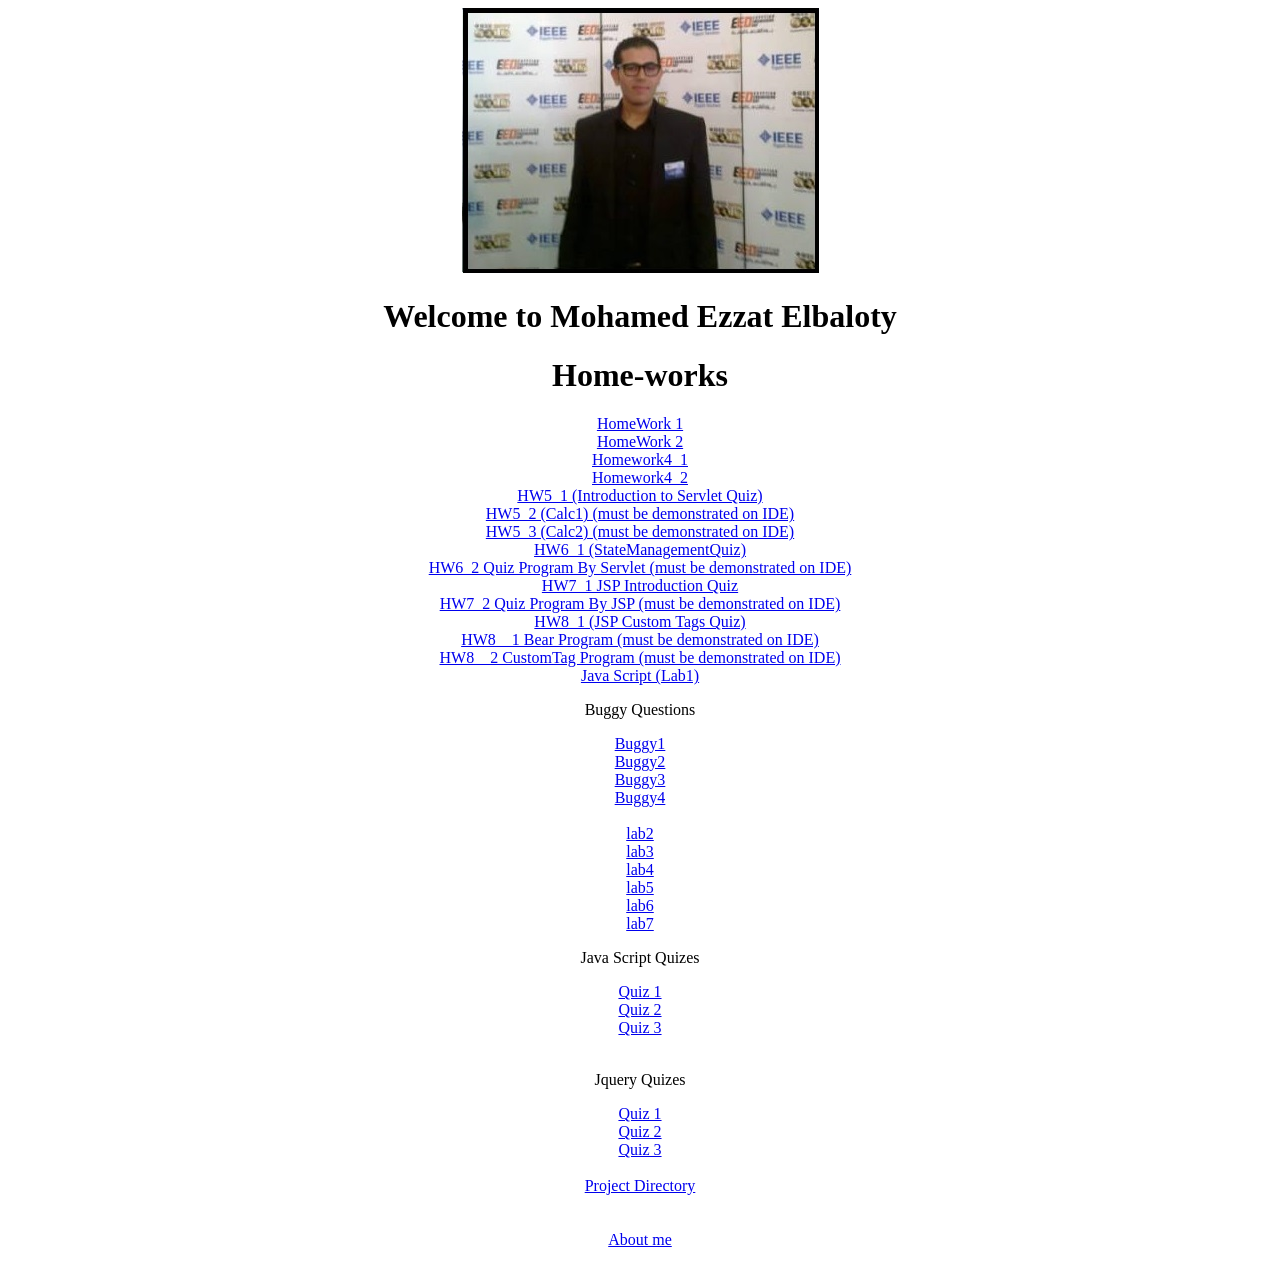
<file: index.html>
<!DOCTYPE html>
<!--
To change this license header, choose License Headers in Project Properties.
To change this template file, choose Tools | Templates
and open the template in the editor.
-->
<html>
   <head>
		<title> Welcome Mohamed Ezzat Elbaloty </title>
		<style>
			body {
				text-align: center;
			}
                        li{list-style: none;}
                       
                        ul{padding-left: 0px}
		</style>
    </head>
    <body>
        <div class="logo">
            <img src="MUM_Logo.jpg"  alt="MUM logo"/></div>
		<h1>Welcome to Mohamed Ezzat Elbaloty</h1>
        <div><h1>Home-works</h1></div>
        <ul>
            
            <li><a href="Hw1_Pie_Recipe_page/hw1.html">HomeWork 1</a></li>
            <li><a href="Hw1_Pie_Recipe_page/hw2/index.html">HomeWork 2</a></li>
            <li><a href="Hw1_Pie_Recipe_page/hw4/index.html">Homework4_1</a></li>
            <li><a href="Hw1_Pie_Recipe_page/hw4_2/index.html">Homework4_2</a></li>
            <li><a href="Hw1_Pie_Recipe_page/hw5/servlet-quiz.html">HW5_1 (Introduction to Servlet Quiz)</a></li>
            <li><a href="Hw1_Pie_Recipe_page/hw5_2/calc1.rar">HW5_2 (Calc1) (must be demonstrated on IDE)</a></li>
            <li><a href="Hw1_Pie_Recipe_page/hw5_3/calc2.rar">HW5_3 (Calc2) (must be demonstrated on IDE)</a></li>
            <li><a href="Hw1_Pie_Recipe_page/hw6/StateManagementQuiz.pdf">HW6_1 (StateManagementQuiz) </a></li>
            <li><a href="Hw1_Pie_Recipe_page/hw6/quiz.rar">HW6_2 Quiz Program By Servlet (must be demonstrated on IDE) </a></li>
    	   <li><a href="Hw1_Pie_Recipe_page/hw7/QuizAnswers.html">HW7_1 JSP Introduction Quiz </a></li>
            <li><a href="Hw1_Pie_Recipe_page/hww7/quiz.rar"> HW7_2 Quiz Program By JSP (must be demonstrated on IDE) </a></li>
            <li><a href="Hw1_Pie_Recipe_page/hw8/quiz_questions/index.html">HW8_1 (JSP Custom Tags Quiz) </a></li>
            <li><a href="Hw1_Pie_Recipe_page/hw8/quiz_questions/BearA.rar"> HW8__1 Bear Program (must be demonstrated on IDE) </a></li>
	   <li><a href="Hw1_Pie_Recipe_page/hw8/quiz_questions/BearB.rar"> HW8__2 CustomTag Program (must be demonstrated on IDE) </a></li>
           <li><a href="Hw1_Pie_Recipe_page/java_script/lab1/index.html"> Java Script (Lab1) </a></li>
		<p> Buggy Questions</p>
	    <li><a href="Hw1_Pie_Recipe_page/buggy_questions/buggy1/WebContent/index.html"> Buggy1 </a></li>
	<li><a href="Hw1_Pie_Recipe_page/buggy_questions/buggy2/WebContent/index.html"> Buggy2 </a></li>
		<li><a href="Hw1_Pie_Recipe_page/buggy_questions/buggy3/WebContent/index.html"> Buggy3 </a></li>
		<li><a href="Hw1_Pie_Recipe_page/buggy_questions/buggy4/WebContent/index.html"> Buggy4 </a></li><br>
		<li><a href="Hw1_Pie_Recipe_page/java_script_labs/02/decoratemytext.html"> lab2</a></li>
		<li><a href="Hw1_Pie_Recipe_page/java_script_labs/03/ascii.html"> lab3</a></li>
		<li><a href="Hw1_Pie_Recipe_page/java_script_labs/04/module_colsure.html"> lab4</a></li>
		<li><a href="Hw1_Pie_Recipe_page/java_script_labs/05/lab13Trials.html"> lab5</a></li>
		<li><a href="Hw1_Pie_Recipe_page/java_script_labs/06/maze.html"> lab6</a></li>
		<li><a href="Hw1_Pie_Recipe_page/java_script_labs/07/fifteen.html"> lab7</a></li>

		
		<p> Java Script Quizes</p>
		<li><a href="Hw1_Pie_Recipe_page/java_script_Quizes/01/index.html"> Quiz 1 </a></li>
		<li><a href="Hw1_Pie_Recipe_page/java_script_Quizes/02/index.html"> Quiz 2 </a></li>
		<li><a href="Hw1_Pie_Recipe_page/java_script_Quizes/03/index.html"> Quiz 3 </a></li> <br>
		
		<p> Jquery Quizes</p>
		
		<li><a href="Hw1_Pie_Recipe_page/jquery/jqueryQuiz.html"> Quiz 1 </a></li>
		<li><a href="Hw1_Pie_Recipe_page/jquery/jqueryQuiz2.html"> Quiz 2 </a></li>
		<li><a href="Hw1_Pie_Recipe_page/jquery/jqueryQuiz3.html"> Quiz 3 </a></li> <br>
		<li><a href="https://github.com/melbaloty/WAP/tree/master/Hw1_Pie_Recipe_page/wapproject"> Project Directory </a></li> <br>
		
		
		<br><li><a href="Lab1/aboutme.html">About me</a></li>
            
        </ul>
    </body>
</html>
</file>
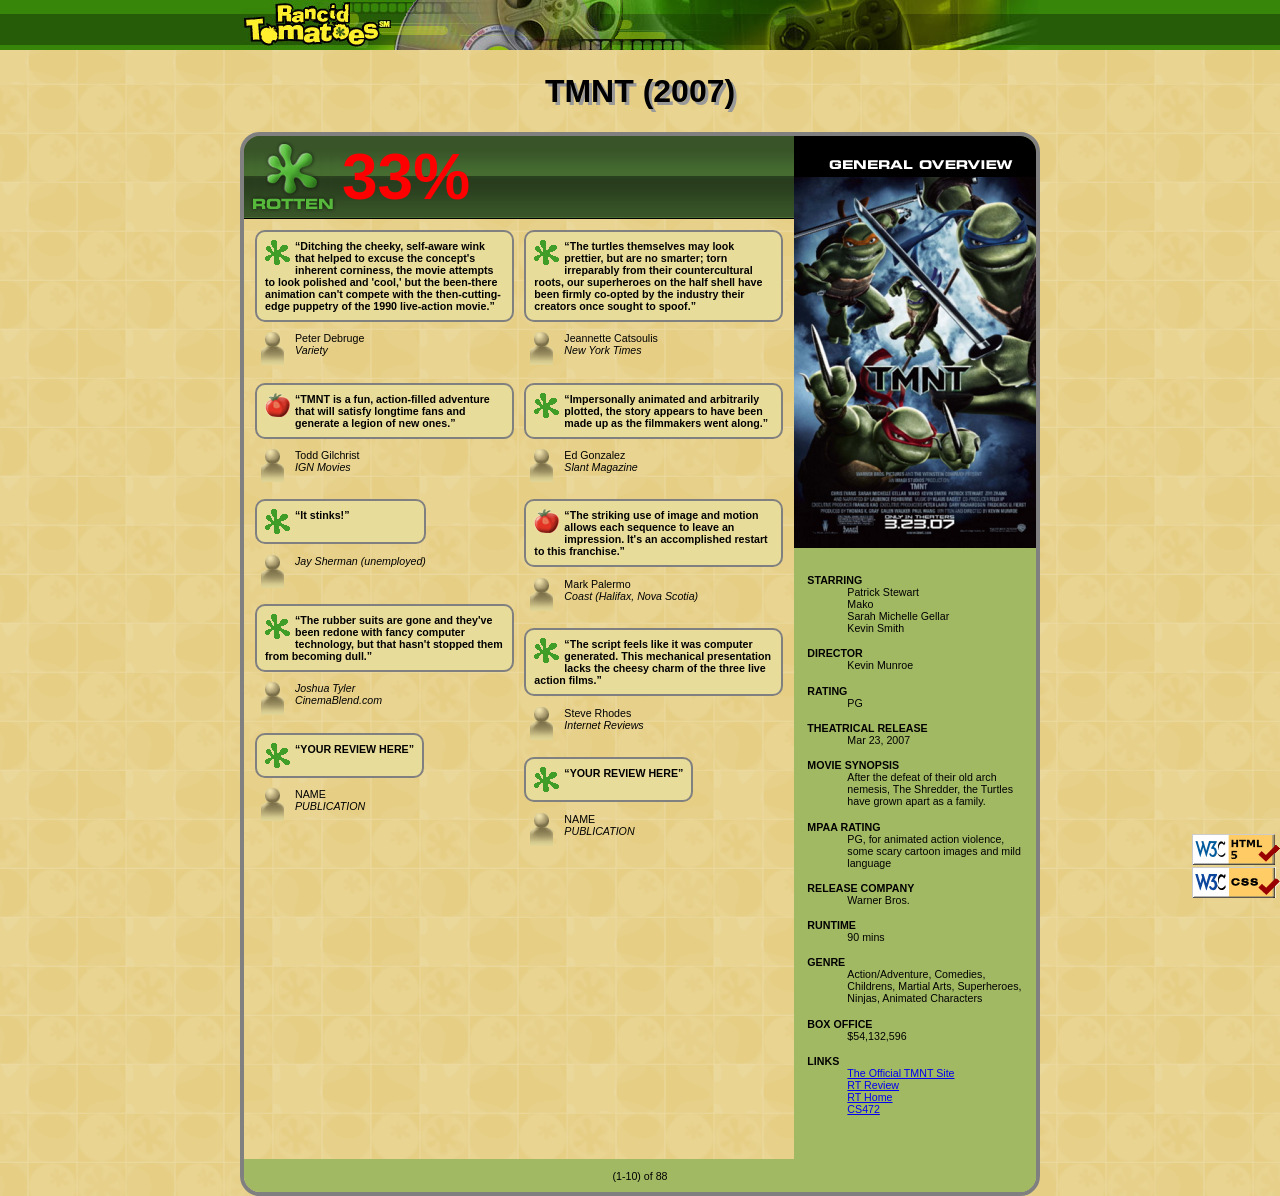
<file: Hw1_Pie_Recipe_page/hw2/index.html>
<!DOCTYPE html>
<html lang="en">
<head>
  <title>TMNT - Rancid Tomatoes</title>

  <meta charset="utf-8" />
  <link rel="icon"
          type="image/png"
          href="assets/rotten.gif">
		<link href="assets/movie.css" type="text/css" rel="stylesheet">
</head>

<body>
  <div class="header">
   <img src="assets/banner.png" alt="Rancid Tomatoes" />
</div>

<h1>TMNT (2007)</h1>
<div class="layout">
    <div class="left-column">
        <div class="review-title">
            <img src="assets/rottenbig.png" alt="Rotten" />
            <span>33%</span>
        </div>
        <div class="review-content">
            <div class="review">
                <p class="quote">
                    <img src="assets/rotten.gif" alt="Rotten" />
                    <q>Ditching the cheeky, self-aware wink that helped to excuse the concept's inherent corniness, the movie attempts to look polished and 'cool,' but the been-there animation can't compete with the then-cutting-edge puppetry of the 1990 live-action movie.</q>
                </p>
                <p>
                    <img src="assets/critic.gif" alt="Critic" />
                    <span class="name">Peter Debruge</span><br />
                    Variety
                </p>
            </div>

            <div class="review">
                <p class="quote">
                    <img src="assets/fresh.gif" alt="Fresh" />
                    <q>TMNT is a fun, action-filled adventure that will satisfy longtime fans and generate a legion of new ones.</q>
                </p>
                <p>
                    <img src="assets/critic.gif" alt="Critic" />
                    <span class="name">Todd Gilchrist</span> <br />
                    IGN Movies
                </p>
            </div>

            <div class="review">
                <p class="quote">
                    <img src="assets/rotten.gif" alt="Rotten" />
                    <q>It stinks!</q>
                </p>
                <p>
                    <img src="assets/critic.gif" alt="Critic" />
                    Jay Sherman (unemployed)
                </p>
            </div>

            <div class="review">
                <p class="quote">
                    <img src="assets/rotten.gif" alt="Rotten" />
                    <q>The rubber suits are gone and they've been redone with fancy computer technology, but that hasn't stopped them from becoming dull.</q>
                </p>
                <p>
                    <img src="assets/critic.gif" alt="Critic" />
                    Joshua Tyler <br />
                    CinemaBlend.com
                </p>
            </div>

            <div class="review">
                <p class="quote">
                    <img src="assets/rotten.gif" alt="Rotten" />
                    <q>YOUR REVIEW HERE</q>
                </p>
                <p>
                    <img src="assets/critic.gif" alt="Critic" />
                    <span class="name">NAME</span> <br />
                    PUBLICATION
                </p>
            </div>
            <div class="review">
                <p class="quote">
                    <img src="assets/rotten.gif" alt="Rotten" />
                    <q>The turtles themselves may look prettier, but are no smarter; torn irreparably from their countercultural roots, our superheroes on the half shell have been firmly co-opted by the industry their creators once sought to spoof.</q>
                </p>
                <p>
                    <img src="assets/critic.gif" alt="Critic" />
                    <span class="name">Jeannette Catsoulis</span> <br />
                    New York Times
                </p>
            </div>

            <div class="review">
                <p class="quote">
                    <img src="assets/rotten.gif" alt="Rotten" />
                    <q>Impersonally animated and arbitrarily plotted, the story appears to have been made up as the filmmakers went along.</q>
                </p>
                <p>
                    <img src="assets/critic.gif" alt="Critic" />
                    <span class="name">Ed Gonzalez</span> <br />
                    Slant Magazine
                </p>
            </div>

            <div class="review">
                <p class="quote">
                    <img src="assets/fresh.gif" alt="Fresh" />
                    <q>The striking use of image and motion allows each sequence to leave an impression. It's an accomplished restart to this franchise.</q>
                </p>
                <p>
                    <img src="assets/critic.gif" alt="Critic" />
                    <span class="name">Mark Palermo</span> <br />
                    Coast (Halifax, Nova Scotia)
                </p>
            </div>

            <div class="review">
                <p class="quote">
                    <img src="assets/rotten.gif" alt="Rotten" />
                    <q>The script feels like it was computer generated. This mechanical presentation lacks the cheesy charm of the three live action films.</q>
                </p>
                <p>
                    <img src="assets/critic.gif" alt="Critic" />
                    <span class="name">Steve Rhodes</span> <br />
                    Internet Reviews
                </p>
            </div>

            <div class="review">
                <p class="quote">
                    <img src="assets/rotten.gif" alt="Rotten" />
                    <q>YOUR REVIEW HERE</q>
                </p>
                <p>
                    <img src="assets/critic.gif" alt="Critic" />
                    <span class="name">NAME</span> <br />
                    PUBLICATION
                </p>
            </div>
        </div>
        <div class="pagination">
            <p>(1-10) of 88</p>
        </div>
        <div class="validator">
            <a href="http://validator.w3.org/check/referer"><img src="assets/w3c-html.png" alt="Valid HTML5" /></a> <br />
            <a href="http://jigsaw.w3.org/css-validator/check/referer"><img src="assets/w3c-css.png" alt="Valid CSS" /></a>
        </div>
    </div>

    <div class="right-column">
        <div class="poster">
            <img src="assets/overview.png" alt="general overview" />
        </div>

        <dl class="details">
            <dt>STARRING</dt>
            <dd>Patrick Stewart <br /> Mako <br /> Sarah Michelle Gellar <br /> Kevin Smith</dd>

            <dt>DIRECTOR</dt>
            <dd>Kevin Munroe</dd>

            <dt>RATING</dt>
            <dd>PG</dd>

            <dt>THEATRICAL RELEASE</dt>
            <dd>Mar 23, 2007</dd>

            <dt>MOVIE SYNOPSIS</dt>
            <dd>After the defeat of their old arch nemesis, The Shredder, the Turtles have grown apart as a family.</dd>

            <dt>MPAA RATING</dt>
            <dd>PG, for animated action violence, some scary cartoon images and mild language</dd>

            <dt>RELEASE COMPANY</dt>
            <dd>Warner Bros.</dd>

            <dt>RUNTIME</dt>
            <dd>90 mins</dd>

            <dt>GENRE</dt>
            <dd>Action/Adventure, Comedies, Childrens, Martial Arts, Superheroes, Ninjas, Animated Characters</dd>

            <dt>BOX OFFICE</dt>
            <dd>$54,132,596</dd>

            <dt>LINKS</dt> 
            <dd>
                <ul>
                    <li><a href="http://www.ninjaturtles.com/">The Official TMNT Site</a></li>
                    <li><a href="http://www.rottentomatoes.com/m/teenage_mutant_ninja_turtles/">RT Review</a></li>
                    <li><a href="http://www.rottentomatoes.com/">RT Home</a></li>
                    <li><a href="http://mumstudents.org/cs472/">CS472</a></li>
                </ul>
            </dd>
        </dl>
    </div>
</div>
</body>
</html>
</file>
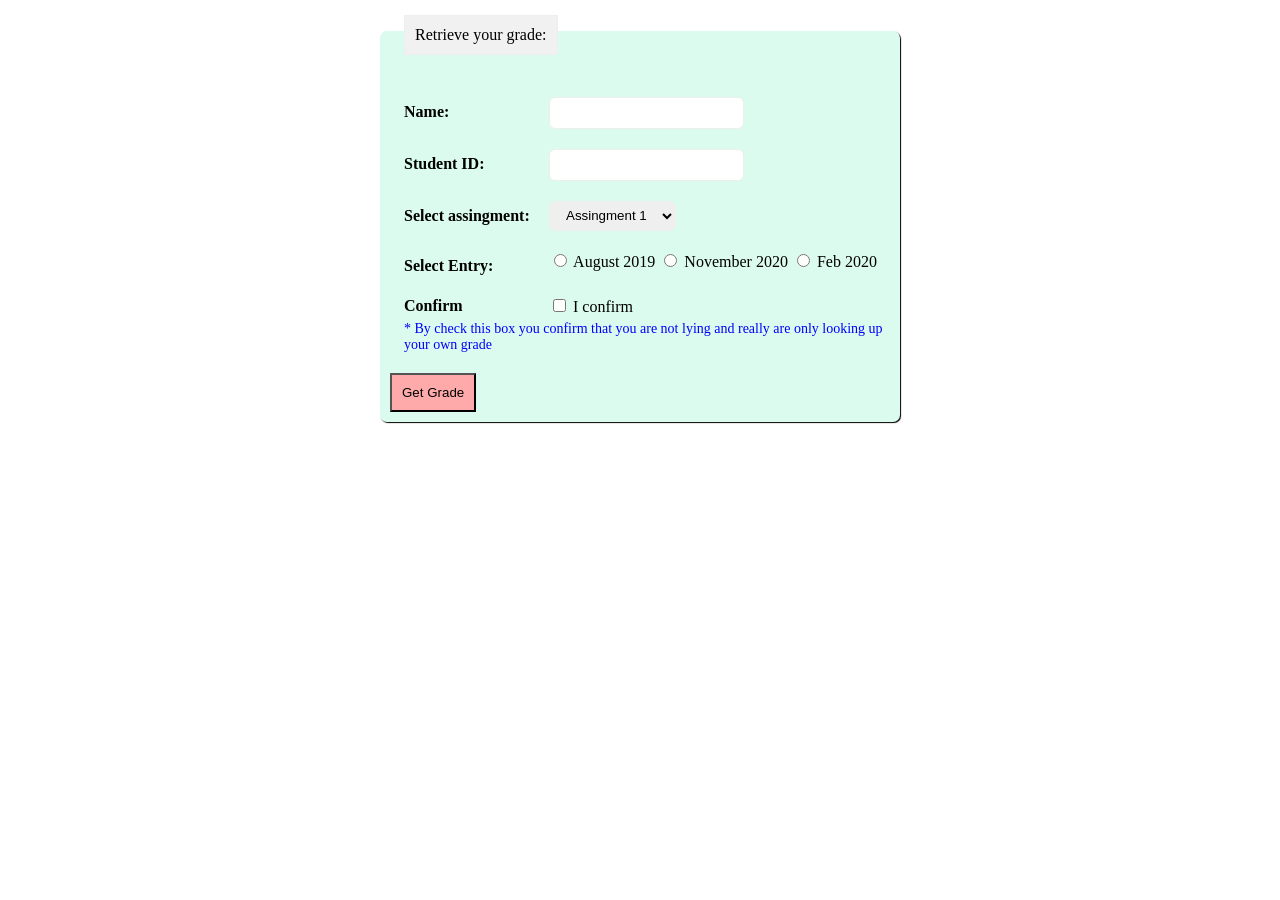
<file: Hw1_Pie_Recipe_page/hw4_2/index.html>
<!DOCTYPE html>
<html lang="en">

<head>
    <title>Retrieve Grade</title>
    <meta charset="utf-8" />
    <link href="assets/style.css" type="text/css" rel="stylesheet">
</head>

<body>
    <div class="form-contaienr">
        <form action="">
            <fieldset>
                <legend>Retrieve your grade:</legend>
                <div class="input-container">
                    <div class="input-label">
                        <label for="name">Name:</label>
                    </div>
                    <input type="text" name="studentame">
                </div>
                <div class="input-container">
                    <div class="input-label">
                        <label for="text">Student ID:</label>
                    </div>
                    <input type="text" name="StudentID">
                </div>
                <div class="input-container">
                    <div class="input-label">
                        <label for="">Select assingment:</label>
                    </div>
                    <select name="os" id="">
                        <option  value="Assingment1">Assingment 1</option>
                        <option value="Assingment2">Assingment 2</option>
                        <option value="Assingment3">Assingment 3</option>
                        <option value="Assingment4">Assingment 4</option>
                        <option value="Assingment5">Assingment 5</option>
                        <option value="Assingment6">Assingment 6</option>
                    </select>
                </div>
                <div class="input-container">
                    <div class="input-label">
                        <label for="">Select Entry:</label>
                    </div>
                    <label> <input type="radio" name="grade" value=""> August 2019 </label>
                    <label> <input type="radio" name="grade" value=""> November 2020 </label>
                    <label> <input type="radio" name="grade" value=""> Feb 2020 </label>
                </div>



                 <div class="input-container">
                    <div class="input-label">
                        <label for="">Confirm  </label>
                    </div>
                    <label style="position: relative; top: 5px;"> <input type="checkbox" name="confirm" value="True"> I confirm </label>
                    <p class="warning-message">* By check this box you confirm that you are not lying and really are only looking up your own grade</p>
                   
                </div>

            </fieldset>
            <button type="submit" class="button">Get Grade</button>
        </form>
    </div>
</body>

</html>
</file>
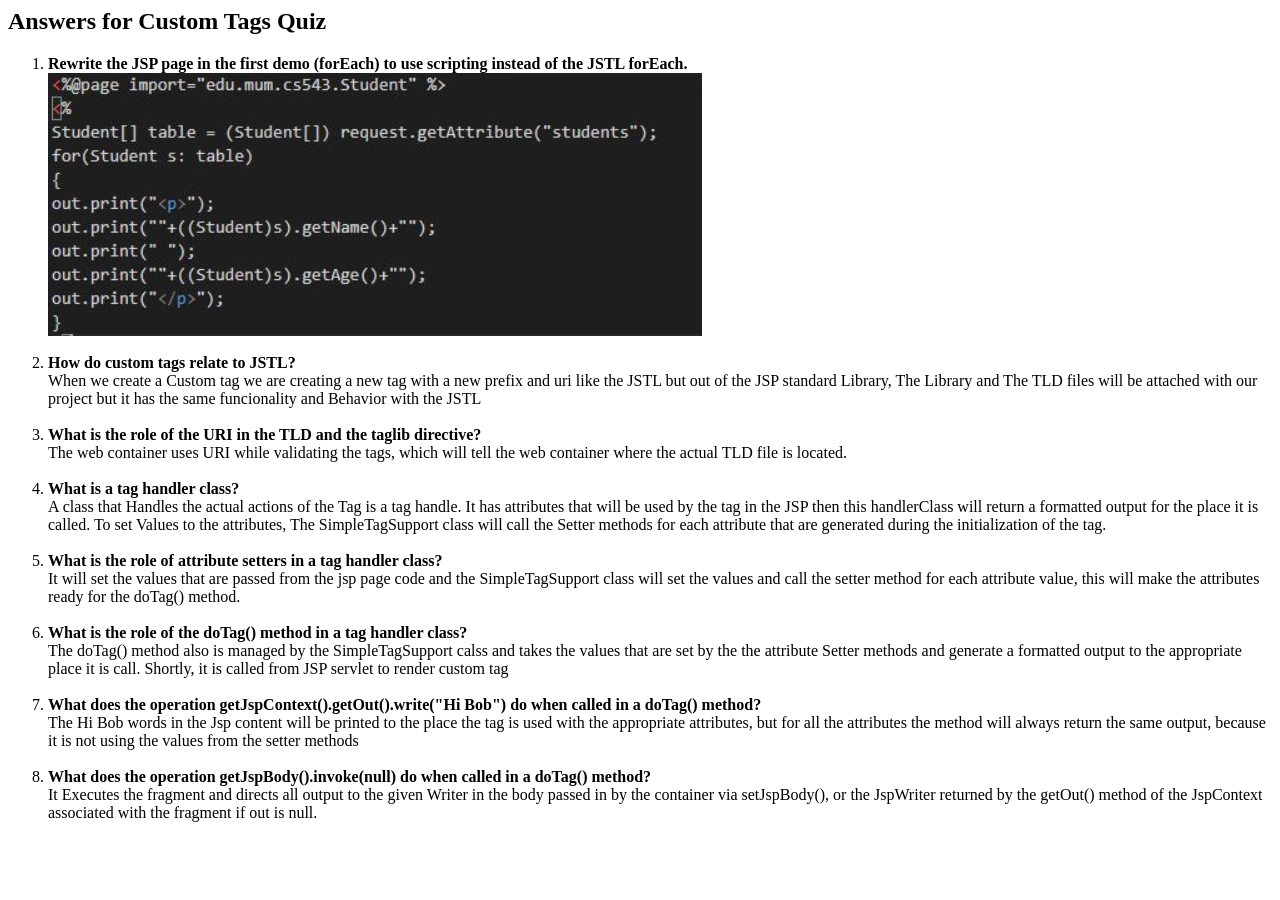
<file: Hw1_Pie_Recipe_page/hw8/quiz_questions/index.html>
<html>
<head lang="en-us">
    <title> JSP Custom Tags Quiz </title>
    <style>
        span {
            font-weight: bold;
        }
    </style>
</head>

<body>
<h2> Answers for Custom Tags Quiz</h2>
<ol>

    <li><span> Rewrite the JSP page in the first demo (forEach) to use scripting instead of the JSTL forEach. </span>
        <div>
            <img src="code.jpg" alt="code"/>
        </div>

    </li>
    <br>


    <li><span> How do custom tags relate to JSTL? </span>
        <div>
            When we create a Custom tag we are creating a new tag with a new prefix and uri like the JSTL but
            out of the JSP standard Library, The Library and The TLD files will be attached with our project but
            it has the same funcionality and Behavior with the JSTL
        </div>

    </li>
    <br>


    <li><span> What is the role of the URI in the TLD and the taglib directive? </span>
        <div>
            The web container uses URI while validating the tags, which will tell the web container where the
            actual TLD file is located.
        </div>

    </li>
    <br>


    <li><span> What is a tag handler class?  </span>
        <div>
            A class that Handles the actual actions of the Tag is a tag handle. It has attributes that will be used by
            the tag in the JSP then this handlerClass will return a formatted output for the place it is called. To
            set Values to the attributes, The SimpleTagSupport class will call the Setter methods for each
            attribute that are generated during the initialization of the tag.
        </div>

    </li>
    <br>


    <li><span> What is the role of attribute setters in a tag handler class?  </span>
        <div>
            It will set the values that are passed from the jsp page code and the SimpleTagSupport class will set
            the values and call the setter method for each attribute value, this will make the attributes ready for
            the doTag() method.
        </div>

    </li>
    <br>


    <li><span> What is the role of the doTag() method in a tag handler class? </span>
        <div>
            The doTag() method also is managed by the SimpleTagSupport calss and takes the values that are set
            by the the attribute Setter methods and generate a formatted output to the appropriate place it is
            call. Shortly, it is called from JSP servlet to render custom tag
        </div>

    </li>
    <br>


    <li>
        <span> What does the operation getJspContext().getOut().write("Hi Bob") do when called in a doTag() method?   </span>
        <div>
            The Hi Bob words in the Jsp content will be printed to the place the tag is used with the appropriate
            attributes, but for all the attributes the method will always return the same output, because it is not
            using the values from the setter methods
        </div>

    </li>
    <br>


    <li><span> What does the operation getJspBody().invoke(null) do when called in a doTag() method?  </span>
        <div>
            It Executes the fragment and directs all output to the given Writer in the body passed in by the
            container via setJspBody(), or the JspWriter returned by the getOut() method of the JspContext
            associated with the fragment if out is null.
        </div>

    </li>
    <br>

</ol>


</body>

</html>
</file>
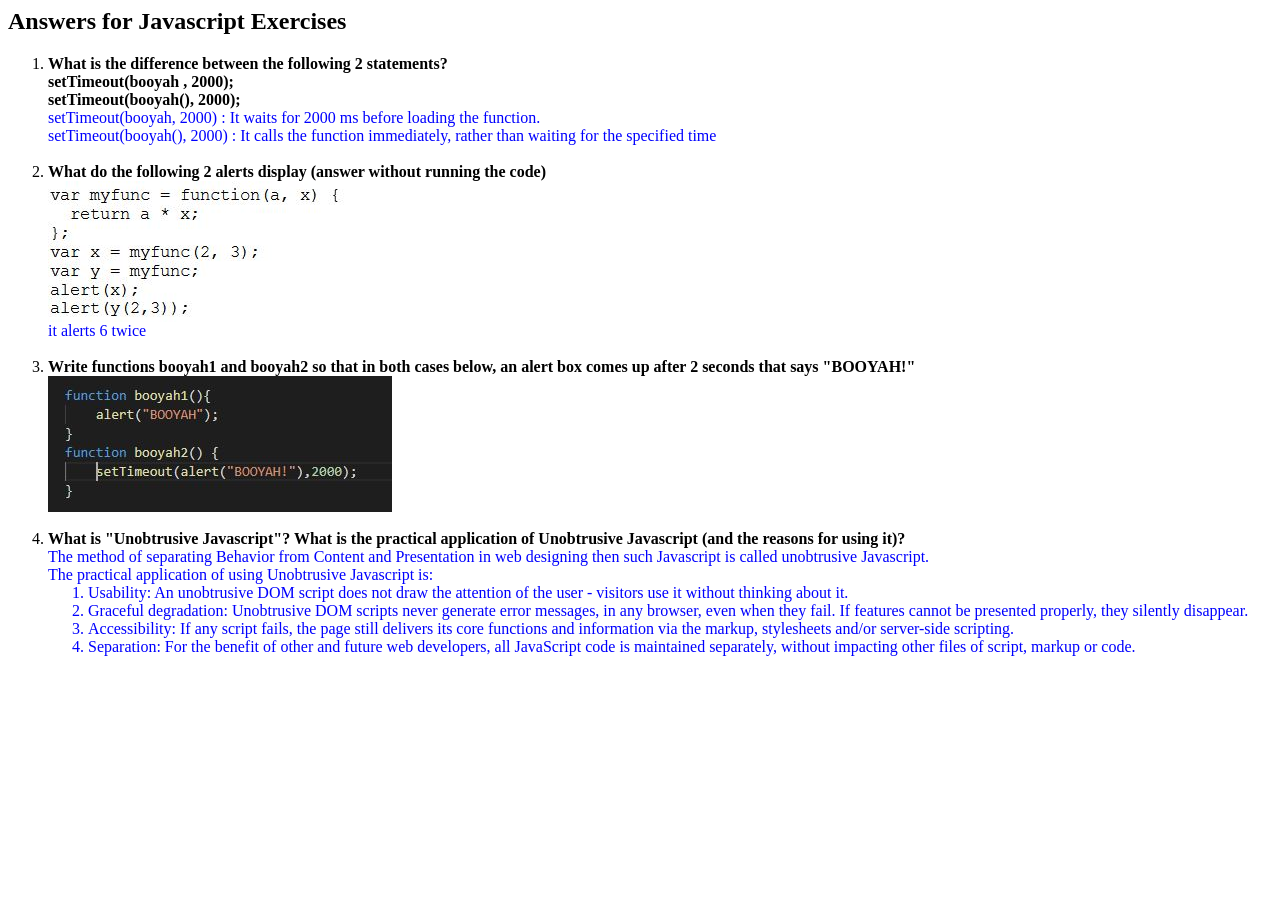
<file: Hw1_Pie_Recipe_page/java_script_Quizes/01/index.html>
<html class="gr__mumstudents_org">

<head>
    <meta http-equiv="Content-Type" content="text/html; charset=windows-1252">
    <title> Javascript Exercises </title>
    <style>
        span {
            font-weight: bold;
        }
        div{
            color: blue;
        }
    </style>
</head>

<body>
    <h2> Answers for Javascript Exercises</h2>
    <ol>

        <li> <span> 
                What is the difference between the following 2 statements?<br>
                setTimeout(booyah , 2000);<br>
                setTimeout(booyah(), 2000);<br>
             </span>
            <div>
                setTimeout(booyah, 2000) :  It waits for 2000 ms before loading the function.<br>
                setTimeout(booyah(), 2000) :  It calls the function immediately, rather than waiting for the specified time<br>
            </div>

        </li><br>


        <li> <span> 
            What do the following 2 alerts display (answer without running the code)<br>
            <img src="functionAlert.JPG" alt="functionAlertCode"/>
            </span>
            <div>
                it alerts 6 twice
            </div>

        </li> <br>


        <li> <span> Write functions booyah1 and booyah2 so that in both cases below, an alert box comes up after 2 seconds that 
                says "BOOYAH!"</span>
            <div>
                    <img src="twoFunctions.JPG" alt="twoFunctionsCode"/>
            </div>

        </li><br>


        <li> <span> What is "Unobtrusive Javascript"? What is the practical application of Unobtrusive Javascript (and the reasons 
                for using it)?  </span>
            <div>
                    The method of separating Behavior from Content and Presentation in web designing then
                    such Javascript is called unobtrusive Javascript.<br>
                    The practical application of using Unobtrusive Javascript is:<br>
                    <ol>
                        <li> Usability: An unobtrusive DOM script does not draw the attention of the user -
                            visitors use it without thinking about it.</li>
                        <li>Graceful degradation: Unobtrusive DOM scripts never generate error messages, in
                            any browser, even when they fail. If features cannot be presented properly, they
                            silently disappear.</li>
                        <li>Accessibility: If any script fails, the page still delivers its core functions and
                            information via the markup, stylesheets and/or server-side scripting.</li>
                        <li>
                            Separation: For the benefit of other and future web developers, all JavaScript code
                            is maintained separately, without impacting other files of script, markup or code.
                        </li>
                    </ol>
            </div>

        </li><br>        
    </ol>


</body>

</html>
</file>
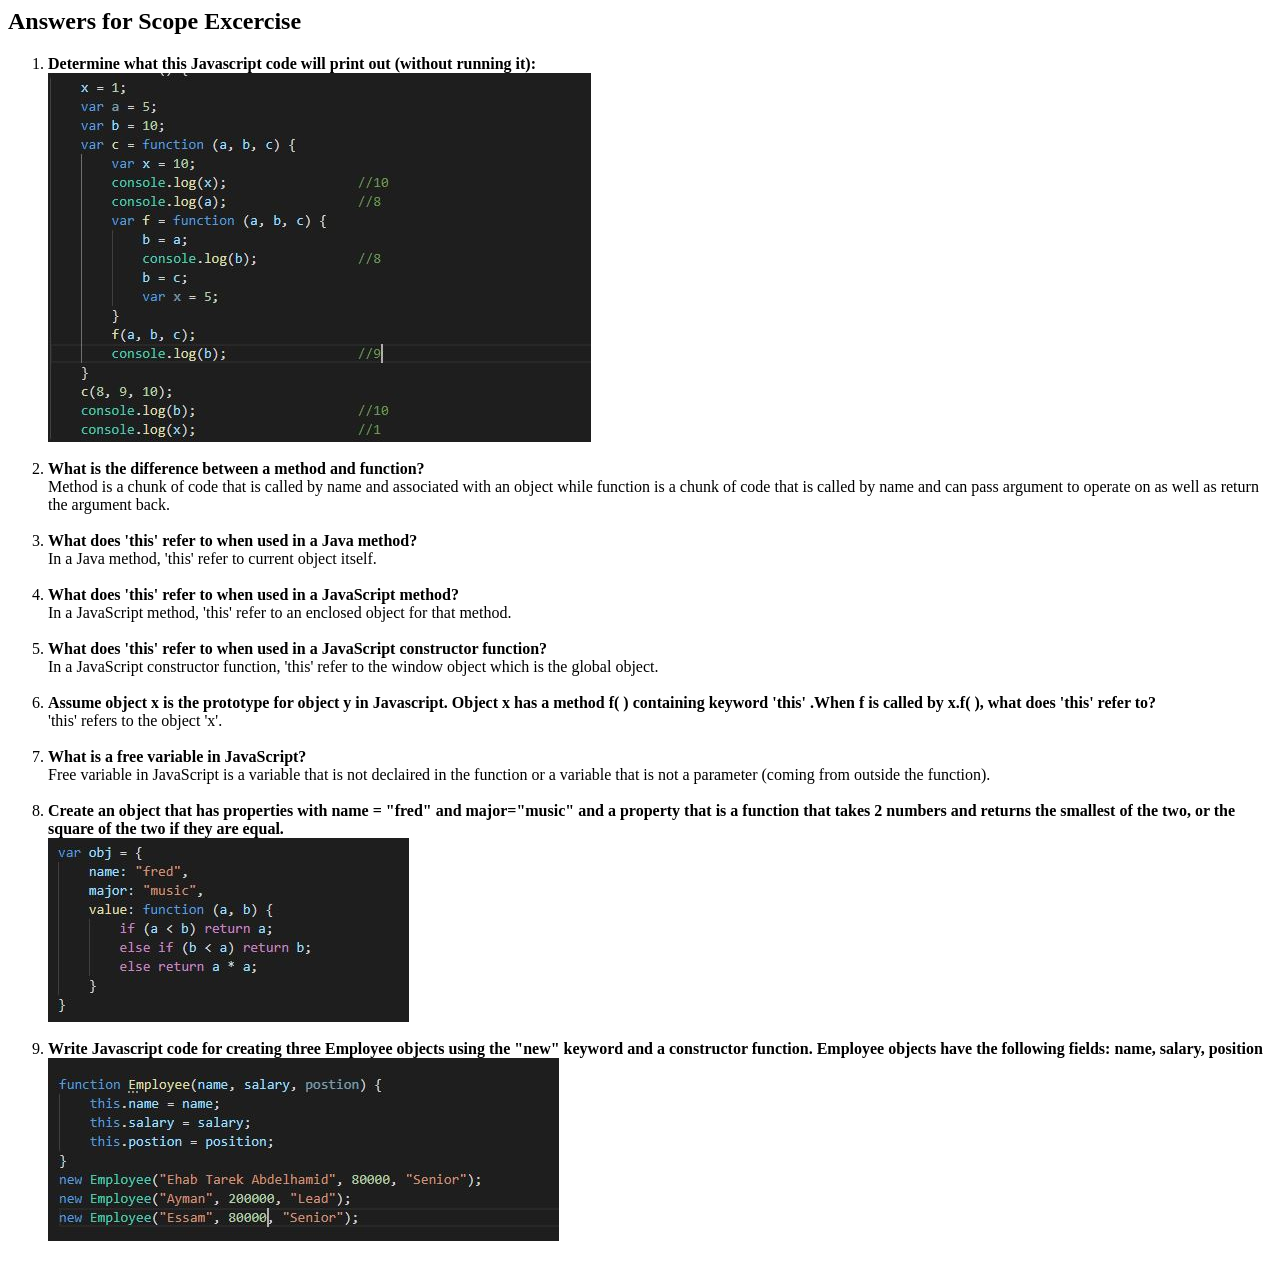
<file: Hw1_Pie_Recipe_page/java_script_Quizes/02/index.html>
<html class="gr__mumstudents_org">

<head lang="en-us">
    <meta http-equiv="Content-Type" content="text/html; charset=windows-1252">
    <title> Scope Excercise </title>
    <style>
        span {
            font-weight: bold;
        }
    </style>
</head>

<body>
    <h2> Answers for Scope Excercise</h2>
    <ol>

        <li>
            <span> Determine what this Javascript code will print out (without running it): </span>
            <div>
                <img src="Q1.JPG" />
            </div>

        </li><br>


        <li> <span> What is the difference between a method and function? </span>
            <div>
                Method is a chunk of code that is called by name and associated with an
                object while function is a chunk of code that is called by name and can pass
                argument to operate on as well as
                return the argument back.
            </div>

        </li> <br>


        <li> <span> What does 'this' refer to when used in a Java method? </span>
            <div>
                In a Java method, 'this' refer to current object itself.
            </div>

        </li><br>


        <li> <span> What does 'this' refer to when used in a JavaScript method? </span>
            <div>
                In a JavaScript method, 'this' refer to an enclosed object for that method.
            </div>

        </li><br>


        <li> <span> What does 'this' refer to when used in a JavaScript constructor function? </span>
            <div>
                In a JavaScript constructor function, 'this' refer to the window object which is 
                the global object.
            </div>

        </li><br>


        <li> <span> Assume object x is the prototype for object y in Javascript. Object x has a method f( ) containing
                keyword 'this' .When f is called by x.f( ), what does 'this' refer to? </span>
            <div>
                'this' refers to the object 'x'.
            </div>

        </li><br>


        <li> <span> What is a free variable in JavaScript? </span>
            <div>
                Free variable in JavaScript is a variable that is not declaired in the function or 
                a variable that is not a parameter (coming from outside the function).
            </div>

        </li><br>


        <li> <span> Create an object that has properties with name = "fred" and
                major="music" and a property that is a function that takes 2 numbers
                and returns the smallest of the two, or the square of the two if they
                are equal. </span>
            <div>
                    <img src="Q8.JPG" />
            </div>

        </li><br>


        <li> <span> Write Javascript code for creating three Employee objects using the
                "new" keyword and a constructor function. Employee objects have
                the following fields: name, salary, position </span>
            <div>
                    <img src="Q9.JPG" />
            </div>

        </li><br>

    </ol>

</body>

</html>
</file>
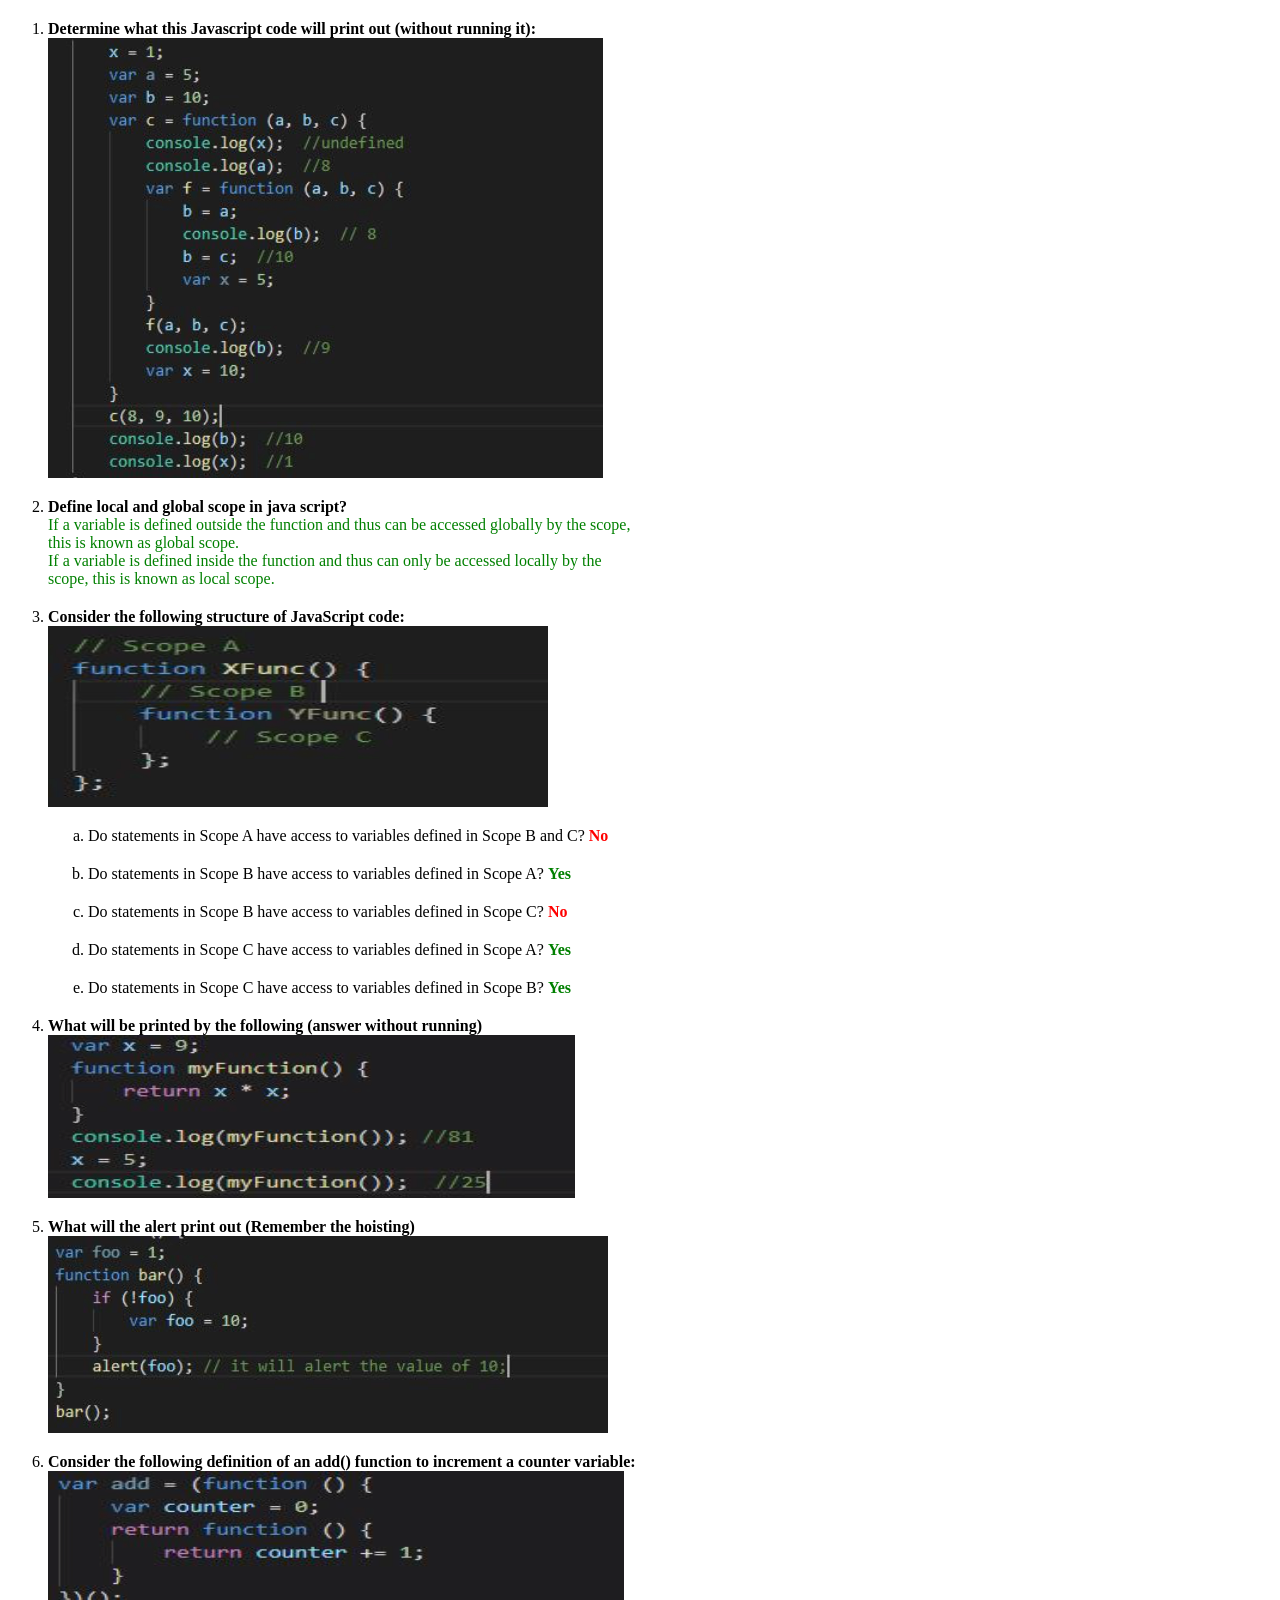
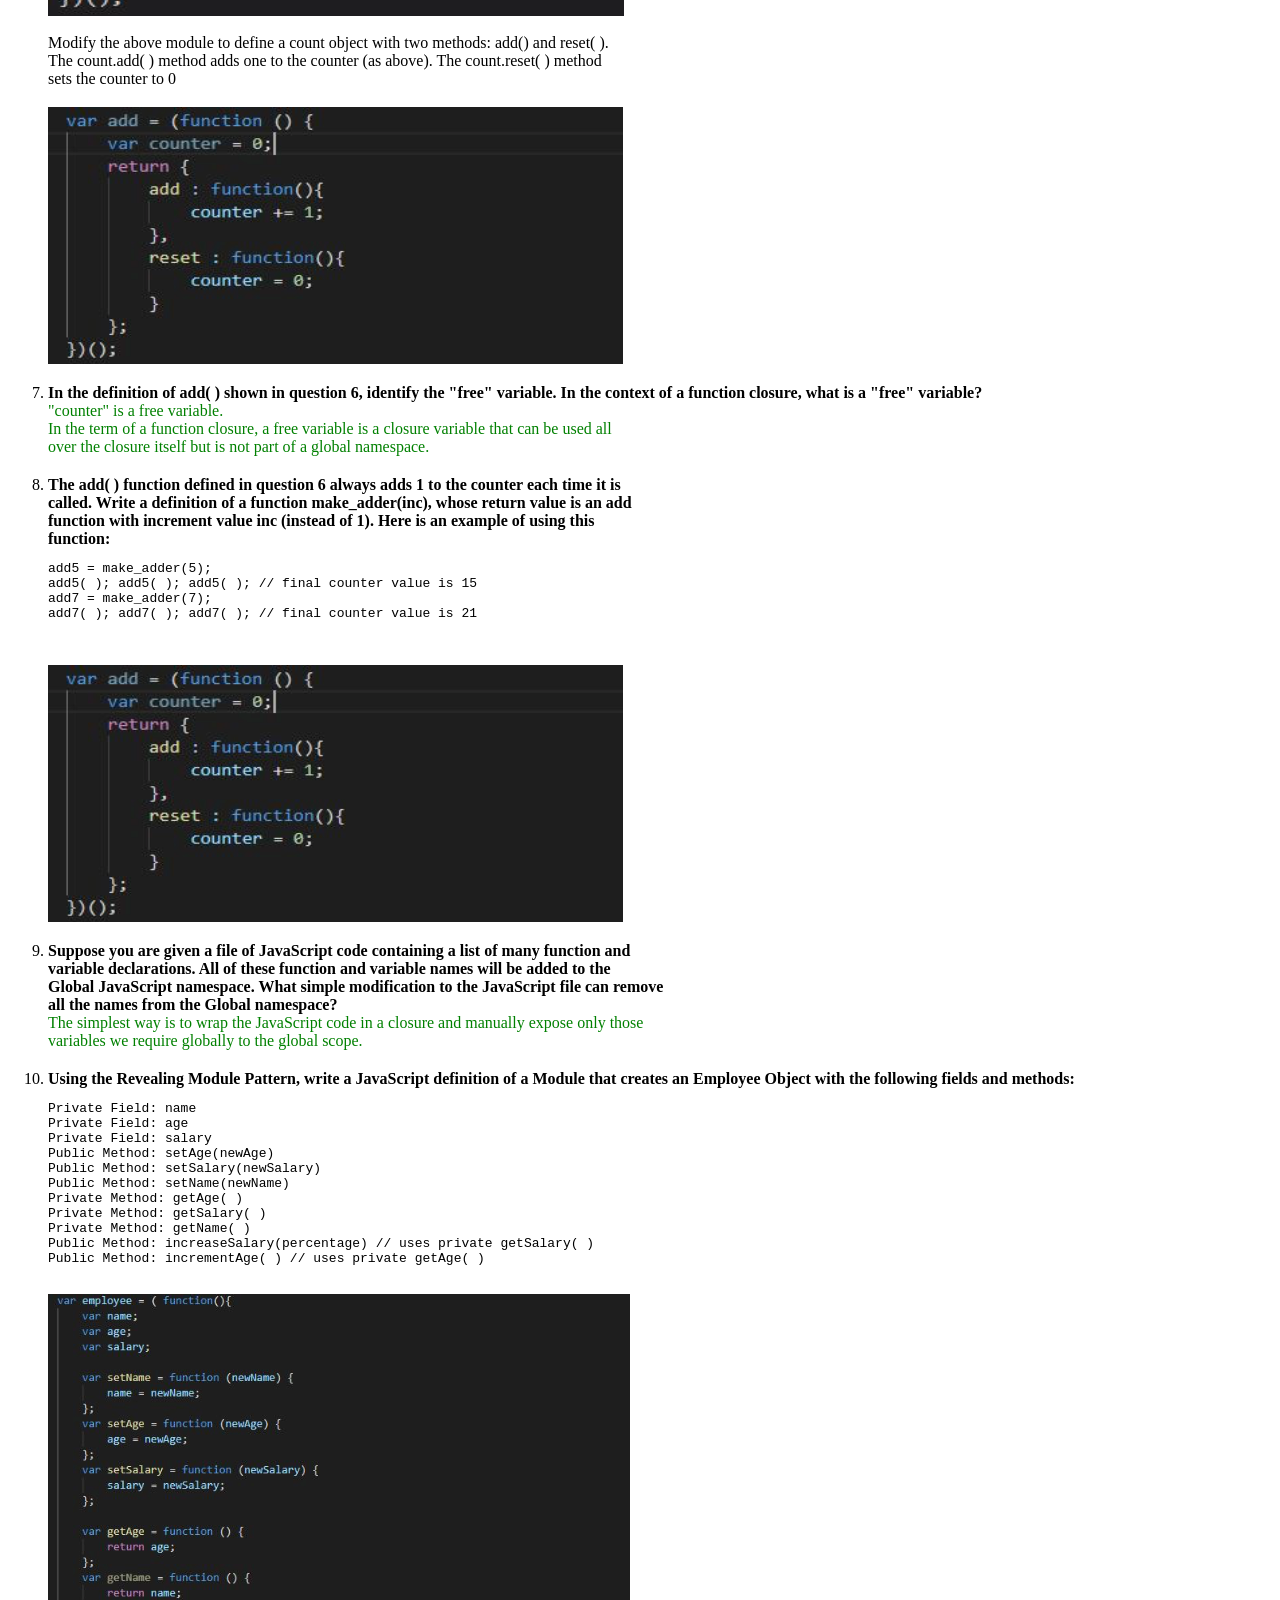
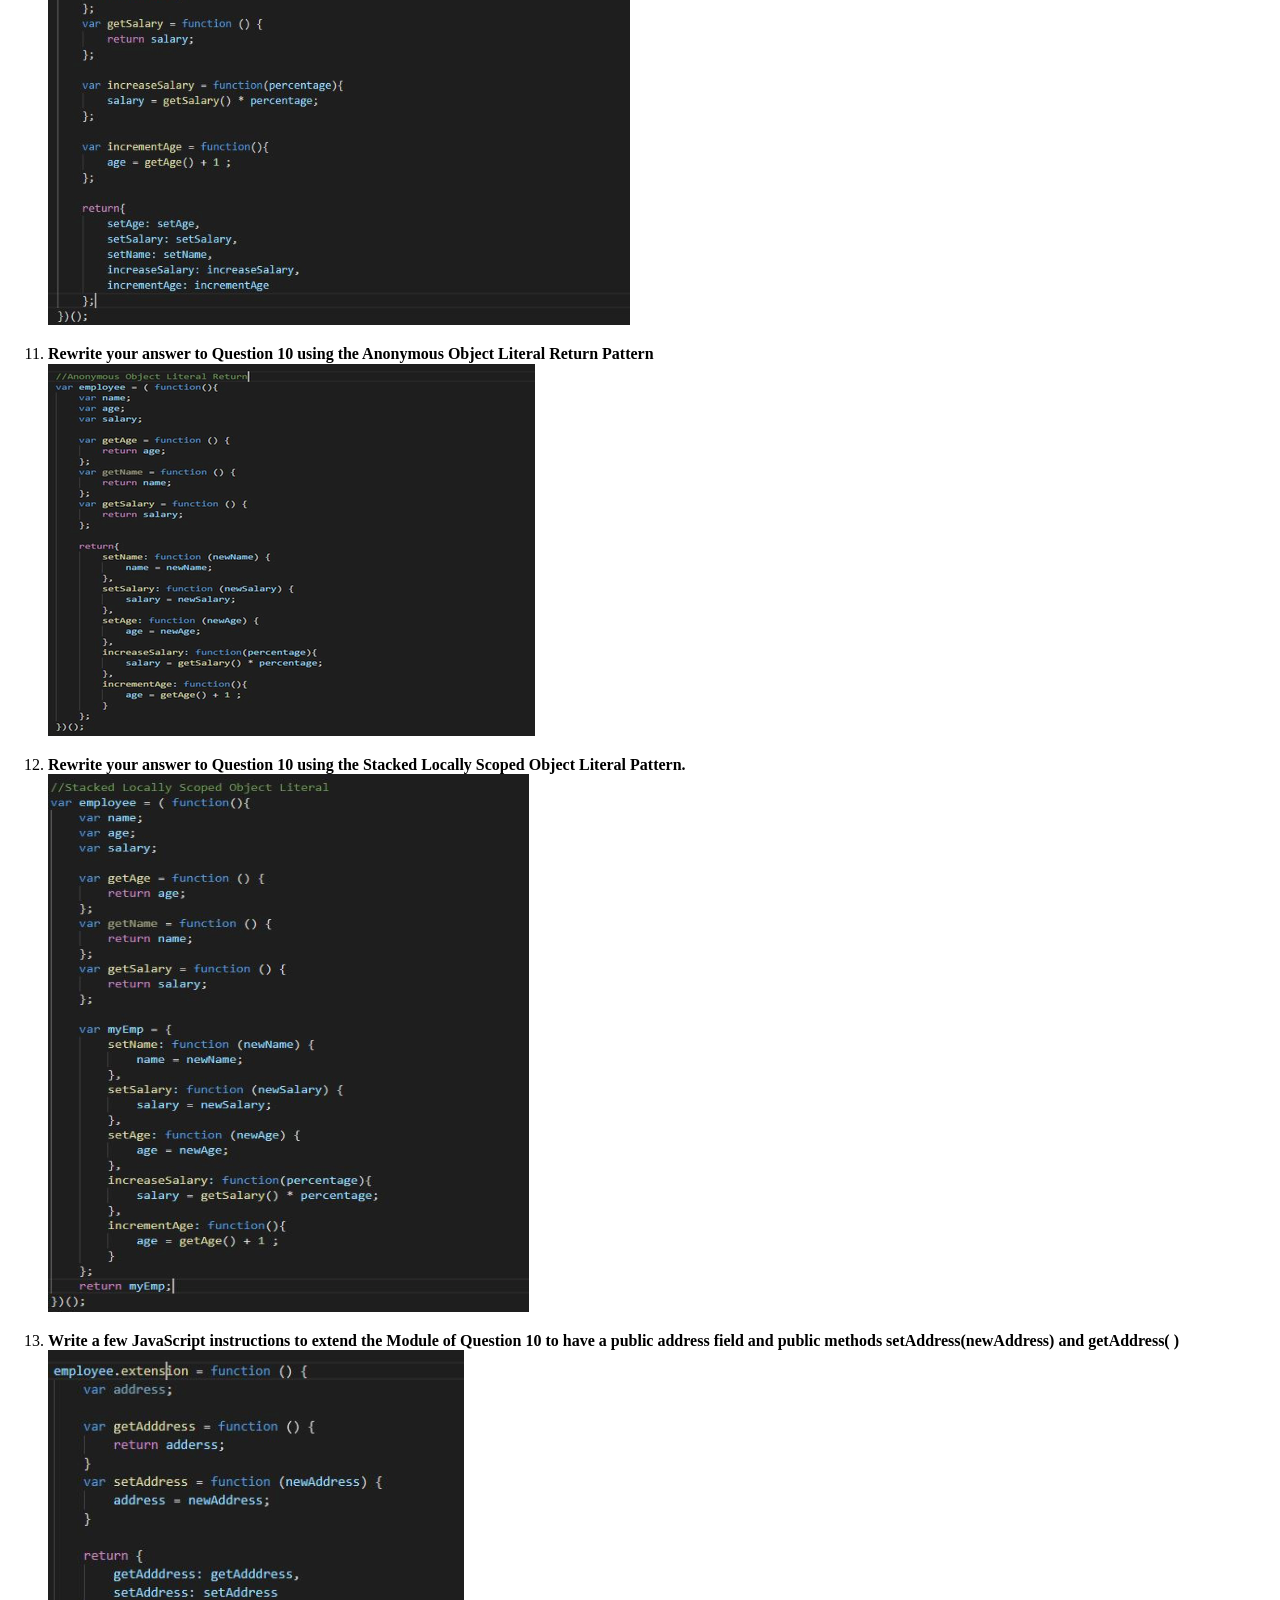
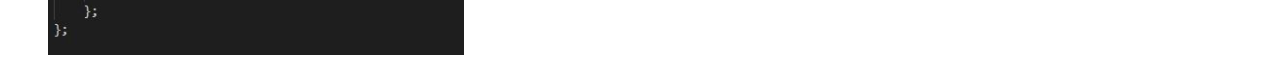
<file: Hw1_Pie_Recipe_page/java_script_Quizes/03/index.html>
<html class="gr__mumstudents_org">

<head lang="en-us">
    <meta http-equiv="Content-Type" content="text/html; charset=windows-1252">
    <title> JavaScript </title>
    <style>
        span {
        font-weight: bold;
    }
    li {
        margin-top: 20px;
    }
    </style>
</head>

<body>  
    <ol>
        <li>
            <span> Determine what this Javascript code will print out (without running it): </span>
            <div>
                <img src="q1.png" />
            </div>
        </li>
        <li>
            <span> Define local and global scope in java script?</span>
            <div style="color: green;">
                If a variable is defined outside the function and thus can be accessed globally by the scope, <br> this is known as global scope. <br>
                If a variable is defined inside the function and thus can only be accessed locally by the <br>
                scope, this is known as local scope.
            </div>
        </li>
        <li>
            <span> Consider the following structure of JavaScript code: </span>
            <div>
                <img src="q3.png" />
            </div>
            <ol type="a">
                <li> Do statements in Scope A have access to variables defined in Scope B and C? <span style="color: red">No</span> </li>
                <li> Do statements in Scope B have access to variables defined in Scope A? <span style="color: green"> Yes </span></li>
                <li> Do statements in Scope B have access to variables defined in Scope C? <span style="color: red"> No </span></li>
                <li> Do statements in Scope C have access to variables defined in Scope A? <span style="color: green">Yes</span> </li>
                <li> Do statements in Scope C have access to variables defined in Scope B? <span style="color: green">Yes </span></li>
            </ol>
        </li>
        <li>
            <span> What will be printed by the following (answer without running) </span>
            <div>
                <img src="q4.png" />
            </div>
        </li>
        <li>
            <span> What will the alert print out (Remember the hoisting) </span>
            <div>
                <img src="q5.png" />
            </div>
        </li>
        <li>
            <span> Consider the following definition of an add() function to increment a counter variable: </span>
            <div>
                <img src="q6.png" />
            </div> <br>
            Modify the above module to define a count object with two methods: add() and reset( ). <br>
            The count.add( ) method adds one to the counter (as above). The count.reset( ) method <br>
            sets the counter to 0
            <br> <br>
            <div>
                <img src="q6_2.png" />
            </div>
        </li>
        <li>
            <span>In the definition of add( ) shown in question 6, identify the "free" variable. In the context
                of a function closure, what is a "free" variable?
            </span>
            <div style="color: green;">
                "counter" is a free variable. <br>
                In the term of a function closure, a free variable is a closure variable that can be used all <br>over the closure itself but is not part of a global namespace.
            </div>
        </li>
        <li>
            <span> The add( ) function defined in question 6 always adds 1 to the counter each time it is <br>
                called. Write a definition of a function make_adder(inc), whose return value is an add <br>
                function with increment value inc (instead of 1). Here is an example of using this <br>
                function:</span>
            <pre>
add5 = make_adder(5);
add5( ); add5( ); add5( ); // final counter value is 15
add7 = make_adder(7);
add7( ); add7( ); add7( ); // final counter value is 21

            </pre>
            <div>
                <img src="q6_2.png" />
            </div>
        </li>
        <li>
            <span>Suppose you are given a file of JavaScript code containing a list of many function and <br>
                variable declarations. All of these function and variable names will be added to the <br>
                Global JavaScript namespace. What simple modification to the JavaScript file can remove <br>
                all the names from the Global namespace?
            </span>
            <div style="color: green;">
                The simplest way is to wrap the JavaScript code in a closure and manually expose only those <br> variables we require globally to the global scope.
            </div>
        </li>
        <li> <span> Using the Revealing Module Pattern, write a JavaScript definition of a Module that
                creates an Employee Object with the following fields and methods:</span>
            <pre>
Private Field: name
Private Field: age
Private Field: salary
Public Method: setAge(newAge)
Public Method: setSalary(newSalary)
Public Method: setName(newName)
Private Method: getAge( )
Private Method: getSalary( )
Private Method: getName( )
Public Method: increaseSalary(percentage) // uses private getSalary( )
Public Method: incrementAge( ) // uses private getAge( )

</pre>
            <div>
                <img src="q10.png" />
            </div>
        </li>
        <li>
            <span> Rewrite your answer to Question 10 using the Anonymous Object Literal Return Pattern </span>
            <div>
                <img src="q11.png" />
            </div>
        </li>
        <li>
            <span> Rewrite your answer to Question 10 using the Stacked Locally Scoped Object Literal
                Pattern.
            </span>
            <div>
                <img src="q12.png" />
            </div>
        </li>
        <li>
            <span> Write a few JavaScript instructions to extend the Module of Question 10 to have a public
                address field and public methods setAddress(newAddress) and getAddress( )
            </span>
            <div>
                <img src="q13.png" />
            </div>
        </li>
    </ol>
</body>

</html>
</file>
<file: Hw1_Pie_Recipe_page/hw2/assets/movie.css>
*{
    box-sizing: border-box;
}
.review p:first-child, .clearfix::after {
    content: "";
    clear: both;
    display: table;
}
body{
    font-family: Verdana, Tahoma, sans-serif;
    font-size: 8pt;
    margin: 0px;
    padding: 0px;
    background: url(background.png) repeat center center;
}
.header{
    text-align: center;
    background: url(bannerbg.png) repeat-x top center;
}
img{
    max-width: 100%;
    height: auto;
}
h1{
    font-size:24pt;
    font-weight: bold;
    text-align: center;
    text-shadow: 3px 3px 0 #999999;
}
.layout{
    width: 800px;
    margin: 0 auto;
    position: relative;
    display: grid;
    grid-template-columns: 550px 250px;
    grid-template-rows: auto;
    overflow: hidden;
    border: 4px solid grey;
    border-radius: 20px;
}
.right-column{
    background-color: #A2B964;
    padding-bottom: 40px;
}
.left-column{
    padding-bottom: 40px;
}
.review{
    display: inline-block;
    margin-bottom: 5px;
}
.review-content{
    column-count: 2;
    column-gap: 1em;
    position: relative;
    margin: 0 2%;
}
.review-col1, .review-col2{
    width: 47%;
    float: left;
}
.review-col1{
    margin: 0 2%;
}
.review-col2{
    margin-right: 2%;
}
.review-title{
    font-size: 48pt;
    height: 83px;
    line-height: 83px;
    color: red;
    font-weight: bold;
    background: url(rbg.png) repeat-x center top;
}
.review-title img{
    float:left;
}
.review-content p{
    padding: 0;
    font-size: 8pt;
    border-radius: 10px;
    font-style: italic;
}
.review-content p img{
    float: left;
    margin-right: 5px;
}
p.quote{
    font-style: normal;
    font-weight: bold;
    padding: 8px;
    width: 100%;
    background: #E8DC9B;
    border: 2px solid grey;
}
.pagination{
    position: absolute;
    bottom: 0px;
    left: 0px;
    right: 0px;
    text-align: center;
    background-color: #A2B964;
}
.name{
    font-style: normal;
}
.poster{

}
.details{
    padding: 10pt;
}
.details dd{
    margin-bottom: 10pt;
}
.details dt{
    text-transform: uppercase;
    font-weight: bold;
}
.details ul{
    list-style-type: none;
    margin: 0px;
    padding: 0px;
}
.validator{
    position: fixed;
    bottom: 0px;
    right: 0px;
}
</file>
<file: Hw1_Pie_Recipe_page/hw4_2/assets/style.css>
.form-contaienr {
    max-width: 500px;
    margin: 31px auto;
    background: #dcfbef;
    padding: 10px;
    border-radius: 7px;
    box-shadow: 1px 1px 1px #000;
}

fieldset {
    border: 0;
	padding-right:1px;
}

legend {
    position: relative;
    top: -26px;
    background: #f1f1f1;
    border: 1px solid #eee;
    padding: 10px;
}


.input-label {
    width: 145px;
    font-weight: bold;
    float: left;
    padding-top: 6px;
}

input[type="text"],
input[type="email"],
input[type="date"],
input[type="number"],
select {
    height: 30px;
    border: 1px solid #eee;
    border-radius: 6px;
    padding: 0 12px;
}

.input-container {
    padding: 10px 0;
}


.input--sm {
    width: 110px;
}

.warning-message {
    font-size: 14px;
    margin: 0;
    color: green;
    text-decoration: none;
}

.button {
    padding: 10px;
    background: #ffaaaa;
}
.warning-message {
	color: blue;
	margin-top:10px;
}
</file>
